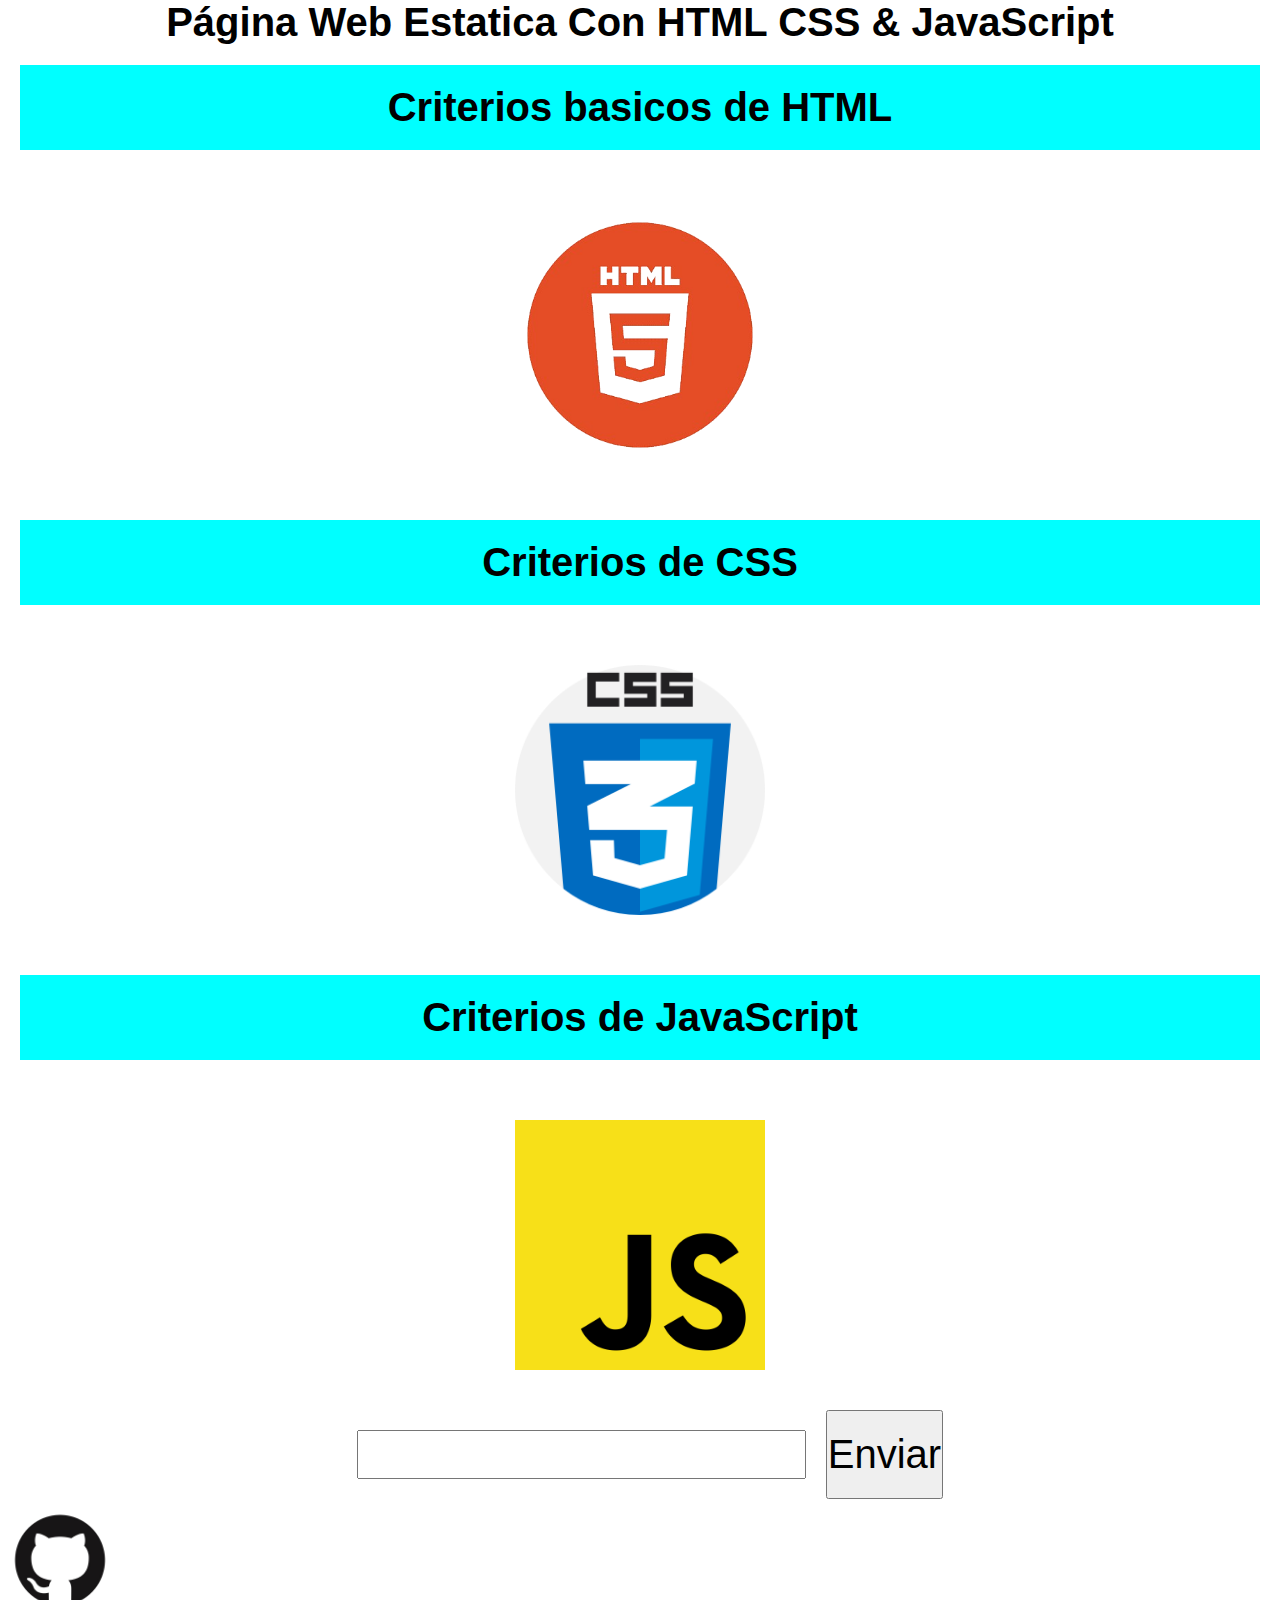
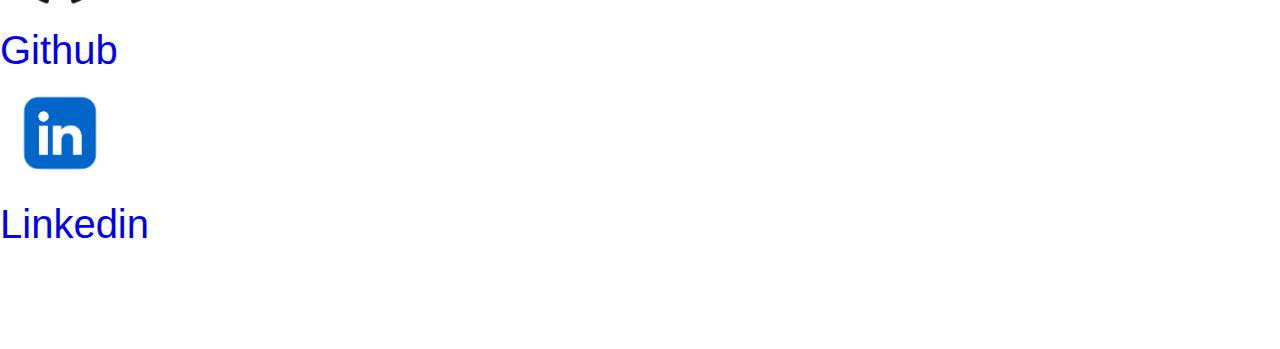
<file: index.html>
<!DOCTYPE html>
<html lang="en">
<head>
    <meta charset="UTF-8">
    <meta name="viewport" content="width=device-width, initial-scale=1.0">
    <link rel="stylesheet" href="../style/style.css">
    <title>Pagina Web Estatica</title>
</head>
<body>
    <header>
        <h1>Página Web Estatica Con HTML CSS & JavaScript</h1>
    </header>
    <section>
        <div class="html">
            <h2>Criterios basicos de HTML</h2>
            <div class="imagen-html">
                <img src="imagenes/html.png" alt="" class="imagenes">
            </div>
        </div>
        <div class="css">
            <h2>Criterios de CSS</h2>
    <div class="imagen-css">
        <img src="imagenes/css3.png" alt="" class="imagenes" id="estilo">
    </div>
        </div>
        <div class="JavaScript">
            <h2>Criterios de JavaScript</h2>
    <div class="imagen-javascript">
        <img src="imagenes/javascript.png" alt="" class="imagenes">
    </div>
        </div>
    </section>
    <section class="prueba-javascript">
        <input type="text" id="cajaTexto">
        <button onclick="mifuncion()">Enviar</button>
    </section>
    <footer>
        <div class="links">
            <img src="../imagenes/github.png" alt="" class="logos">
            <a href="https://github.com/leonardo02lobo" target="_blank" onclick="accion()">Github</a>
            <img src="../imagenes/linkedin.png" alt="" class="logos">
            <a href="https://www.linkedin.com/in/leonardo-lobo-75673727a/"  target="_blank" onclick="accion()">Linkedin</a>
        </div>
    </footer>
</body>
<script src="script/main.js"></script>
</html>
</file>
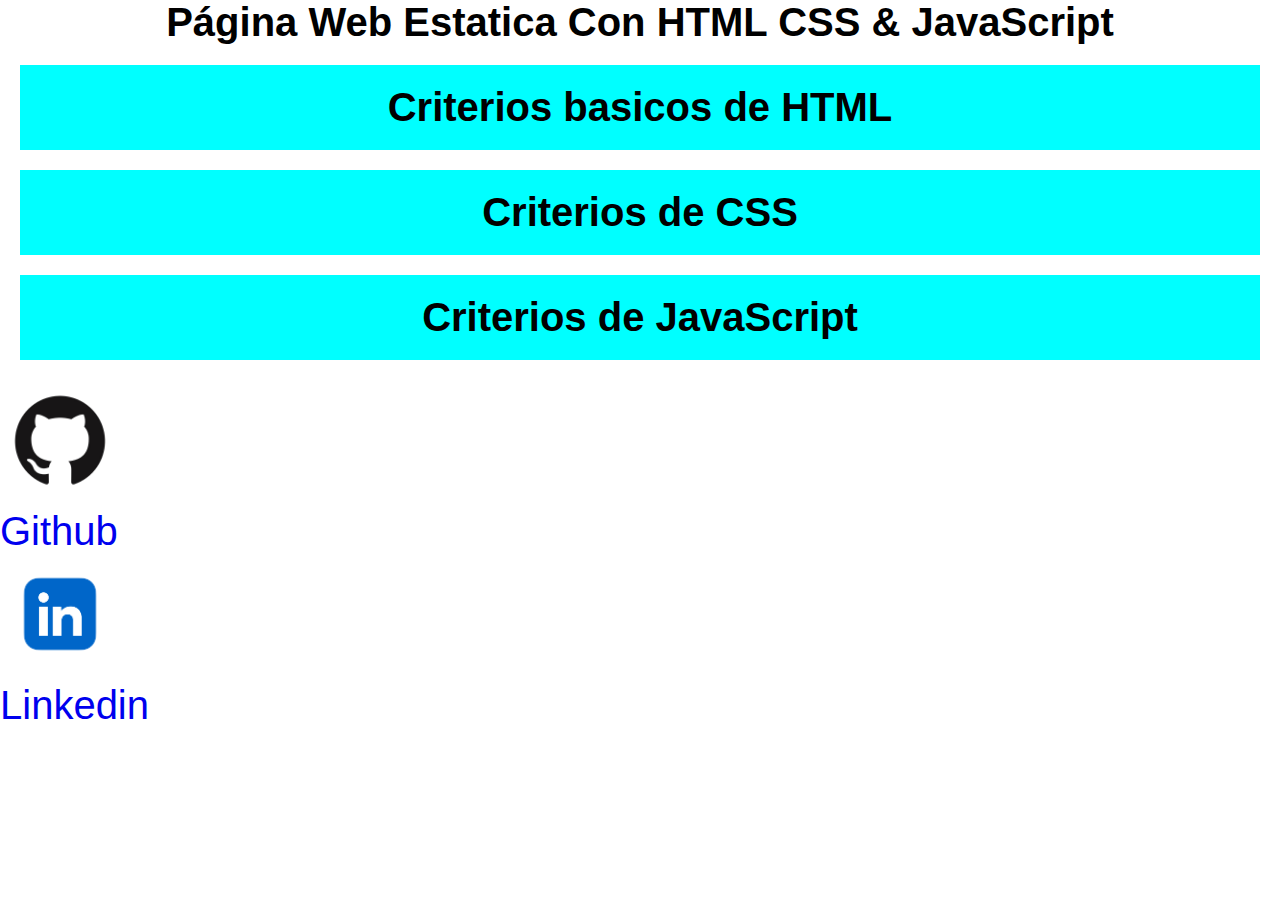
<file: src/index.html>
<!DOCTYPE html>
<html lang="en">
<head>
    <meta charset="UTF-8">
    <meta name="viewport" content="width=device-width, initial-scale=1.0">
    <link rel="stylesheet" href="../style/style.css">
    <title>Pagina Web Estatica</title>
</head>
<body>
    <header>
        <h1>Página Web Estatica Con HTML CSS & JavaScript</h1>
    </header>
    <section>
        <div class="html">
            <h2>Criterios basicos de HTML</h2>

        </div>
        <div class="css">
            <h2>Criterios de CSS</h2>
        </div>
        <div class="JavaScript">
            <h2>Criterios de JavaScript</h2>
        </div>
    </section>
    <footer>
        <div class="links">
            <img src="../imagenes/github.png" alt="" class="logos">
            <a href="https://github.com/leonardo02lobo" target="_blank">Github</a>
            <img src="../imagenes/linkedin.png" alt="" class="logos">
            <a href="https://www.linkedin.com/in/leonardo-lobo-75673727a/"  target="_blank">Linkedin</a>
        </div>
    </footer>
</body>
</html>
</file>
<file: style/style.css>
*{
    padding: 0;
    margin: 0;
    font-size: 40px;
    font-family: 'Gill Sans', 'Gill Sans MT', Calibri, 'Trebuchet MS', sans-serif;
}

header{
    text-align: center;
}

h2{
    background-color: aqua;
    padding: 20px;
    margin: 20px;
}

.html,.css,.JavaScript{
    display: block;
    justify-content: center;
}

.imagenes{
    width: 30vw;
    height: 25vh;
    padding: 30px;
}
.imagen-html,.imagen-css,.imagen-javascript{
    display: flex;
    justify-content: center;
}

#estilo:hover{
    transition: all 1s;
    width: 43vw;
    height: 30vh;
}

input{
    margin: 20px;
}

.prueba-javascript{
    display: flex;
    justify-content: center;
}

footer{
    width: 100vw;
    height: 50vh;
}

.logos{
    width: 12vw;
    height: 12vh;
}
a{
    display: flex;
    text-decoration: none;
}

@media (min-width: 720px){

    h2{
        background-color: aqua;
    }
    
    .html,.css,.JavaScript{
        display: block;
        text-align: center;
        justify-content: center;
    }
    
    .imagenes{
        width: 250px;
        height: 250px;
        padding: 40px;
    }
    .imagen-html,.imagen-css,.imagen-javascript{
        display: flex;
        justify-content: center;
    }
    
    #estilo:hover{
        transition: all 1s;
        width: 300px;
        height: 300px;
    }

    input{
        margin: 20px;
    }
    
    .prueba-javascript{
        display: flex;
        justify-content: center;
    }

    footer{
        width: 100vw;
        height: 50vh;
    }
    
    .logos{
        width: 120px;
        height: 120px;
    }
    a{
        display: flex;
        text-decoration: none;
    }
}
</file>
